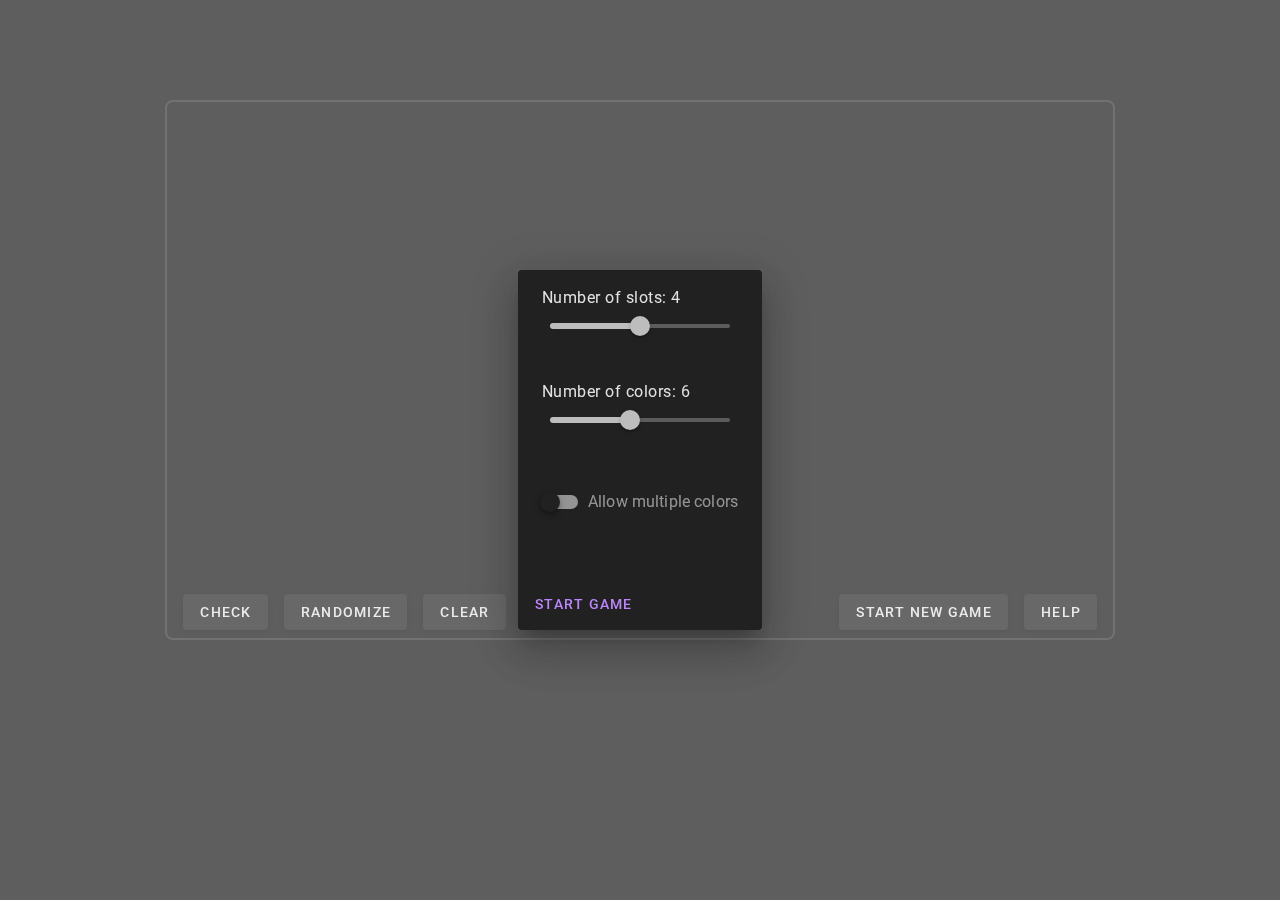
<file: logik/index.html>
<!doctype html><html lang="en"><head><meta charset="utf-8"><meta http-equiv="X-UA-Compatible" content="IE=edge"><meta name="viewport" content="width=device-width,initial-scale=1"><link rel="icon" href="/logik/favicon.ico"><title>logik</title><script defer="defer" src="/logik/js/chunk-vendors.efa02bd1.js"></script><script defer="defer" src="/logik/js/app.0047c600.js"></script><link href="/logik/css/chunk-vendors.091a2494.css" rel="stylesheet"><link href="/logik/css/app.5c2da42a.css" rel="stylesheet"></head><body><noscript><strong>We're sorry but logik doesn't work properly without JavaScript enabled. Please enable it to continue.</strong></noscript><div id="app"></div></body></html>
</file>
<file: logik/css/app.5c2da42a.css>
@-webkit-keyframes splash-16ffa263{0%{opacity:0;transform:scale(0)}50%{opacity:1;transform:scale(1.1)}to{opacity:1;transform:scale(1)}}@keyframes splash-16ffa263{0%{opacity:0;transform:scale(0)}50%{opacity:1;transform:scale(1.1)}to{opacity:1;transform:scale(1)}}.guess[data-v-16ffa263]{height:3em}.animate[data-v-16ffa263]:first-child{-webkit-animation-delay:0ms;animation-delay:0ms}.animate[data-v-16ffa263]:nth-child(2){-webkit-animation-delay:.1s;animation-delay:.1s}.animate[data-v-16ffa263]:nth-child(3){-webkit-animation-delay:.2s;animation-delay:.2s}.animate[data-v-16ffa263]:nth-child(4){-webkit-animation-delay:.3s;animation-delay:.3s}.animate[data-v-16ffa263]:nth-child(5){-webkit-animation-delay:.4s;animation-delay:.4s}.animate[data-v-16ffa263]:nth-child(6){-webkit-animation-delay:.5s;animation-delay:.5s}.animate[data-v-16ffa263]{transform:scale(0);-webkit-animation:splash-16ffa263 .4s ease-in-out normal forwards;animation:splash-16ffa263 .4s ease-in-out normal forwards}.guess-item[data-v-16ffa263]{-webkit-animation-iteration-count:1;animation-iteration-count:1;display:inline-block;width:6.4em;height:3em;border:2px solid #303030}.guess-item-mobile[data-v-16ffa263]{width:2.5em;height:2.5em}.result[data-v-16ffa263]{width:1.5em;height:1.5em;border:2px solid #303030;display:inline-block;margin-right:.5em}.color[data-v-16ffa263]{background-color:#fff}.position[data-v-16ffa263]{background-color:#000}p[data-v-013d004b]{margin-bottom:1em}li[data-v-013d004b]{margin-bottom:.7em}ul[data-v-013d004b]{list-style-type:none}@-webkit-keyframes shake-050c5ab2{10%,90%{transform:translate3d(-1px,0,0)}20%,80%{transform:translate3d(2px,0,0)}30%,50%,70%{transform:translate3d(-4px,0,0)}40%,60%{transform:translate3d(4px,0,0)}}@keyframes shake-050c5ab2{10%,90%{transform:translate3d(-1px,0,0)}20%,80%{transform:translate3d(2px,0,0)}30%,50%,70%{transform:translate3d(-4px,0,0)}40%,60%{transform:translate3d(4px,0,0)}}.shaking[data-v-050c5ab2]{-webkit-animation:shake-050c5ab2 .82s cubic-bezier(.36,.07,.19,.97) both;animation:shake-050c5ab2 .82s cubic-bezier(.36,.07,.19,.97) both}.red[data-v-35d4b1d3]{background-color:#f44336}.green[data-v-35d4b1d3]{background-color:#4caf50}.blue[data-v-35d4b1d3]{background-color:#2196f3}.yellow[data-v-35d4b1d3]{background-color:#ffeb3b}.orange[data-v-35d4b1d3]{background-color:#ff9800}.white[data-v-35d4b1d3]{background-color:#fff}.black[data-v-35d4b1d3]{background-color:#000}.pink[data-v-35d4b1d3]{background-color:#e91e63}.brown[data-v-35d4b1d3]{background-color:#795548}.purple[data-v-35d4b1d3]{background-color:#9c27b0}.cyan[data-v-35d4b1d3]{background-color:#00bcd4}.swap-move{transition:all .3s ease}.game-wrapper[data-v-55559e1c]{border:2px solid #303030;min-height:60%;max-width:950px;margin-top:100px}@media screen and (max-width:600px){.game-wrapper[data-v-55559e1c]{min-height:100%;margin-top:0;border:0}}
</file>
